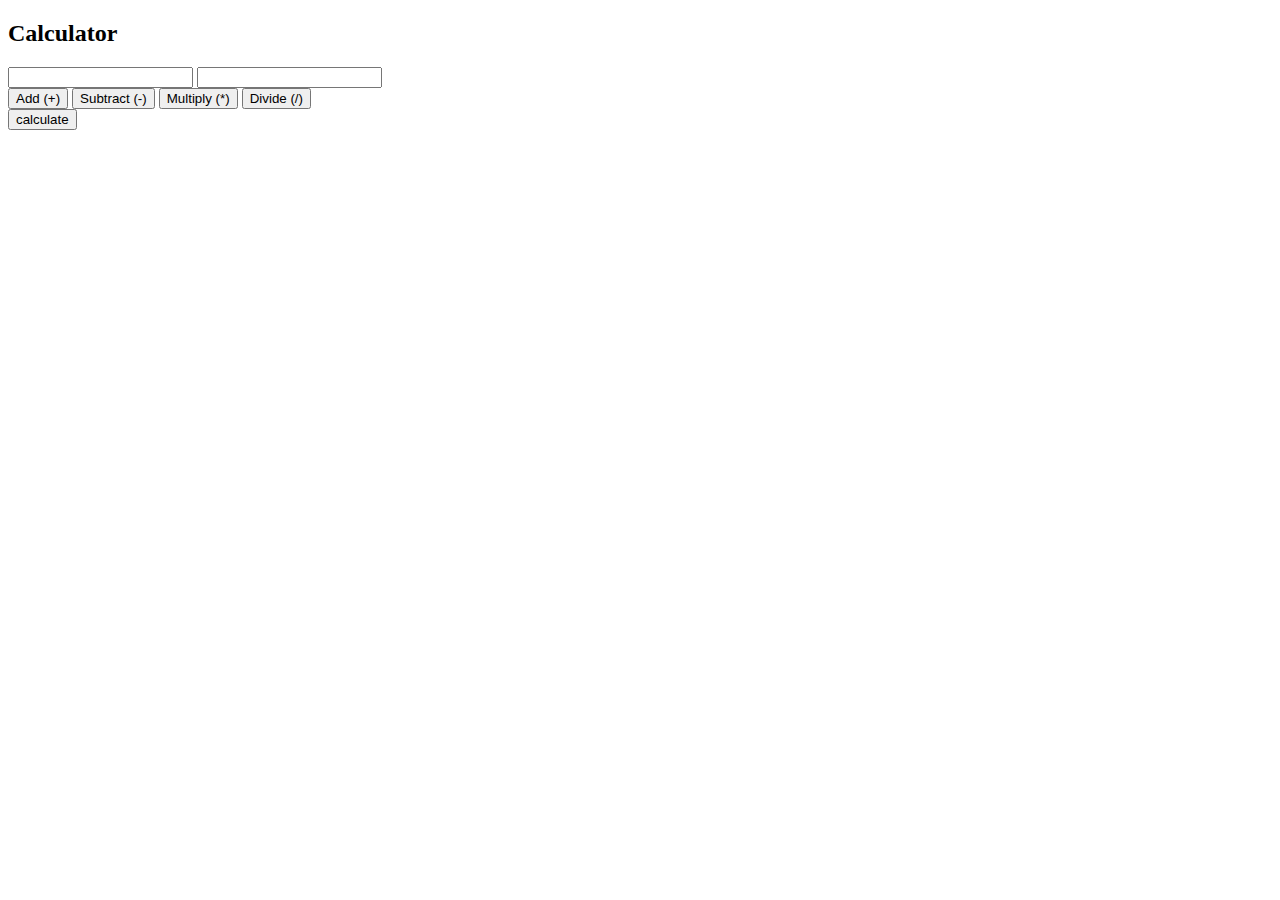
<file: Calculator/index.html>
<!DOCTYPE html>
<html lang="en">
<head>
    <meta charset="UTF-8">
    <meta name="viewport" content="width=device-width, initial-scale=1.0">
    <title>Document</title>
    <script src="script.js"></script>
</head>
<body>
    <div class="container">

        <h2 id="heading">Calculator</h2>

        
            <input type="number" id="num1">
        
        
       
            <input type="number" id="num2">
        
        <div class="operators">
            <button onclick="assignOP('add')">Add (+)</button>
            <button onclick="assignOP('subtract')">Subtract (-)</button>
            <button onclick="assignOP('multiply')">Multiply (*)</button>
            <button onclick="assignOP('divide')">Divide (/)</button>
        </div>
        <button id="calculate" onclick="calculate(operator)">calculate</button>
        <!-- <button></button> -->
        <h3 id="result"></h3>

    
    </div>
</body>
</html>
</file>
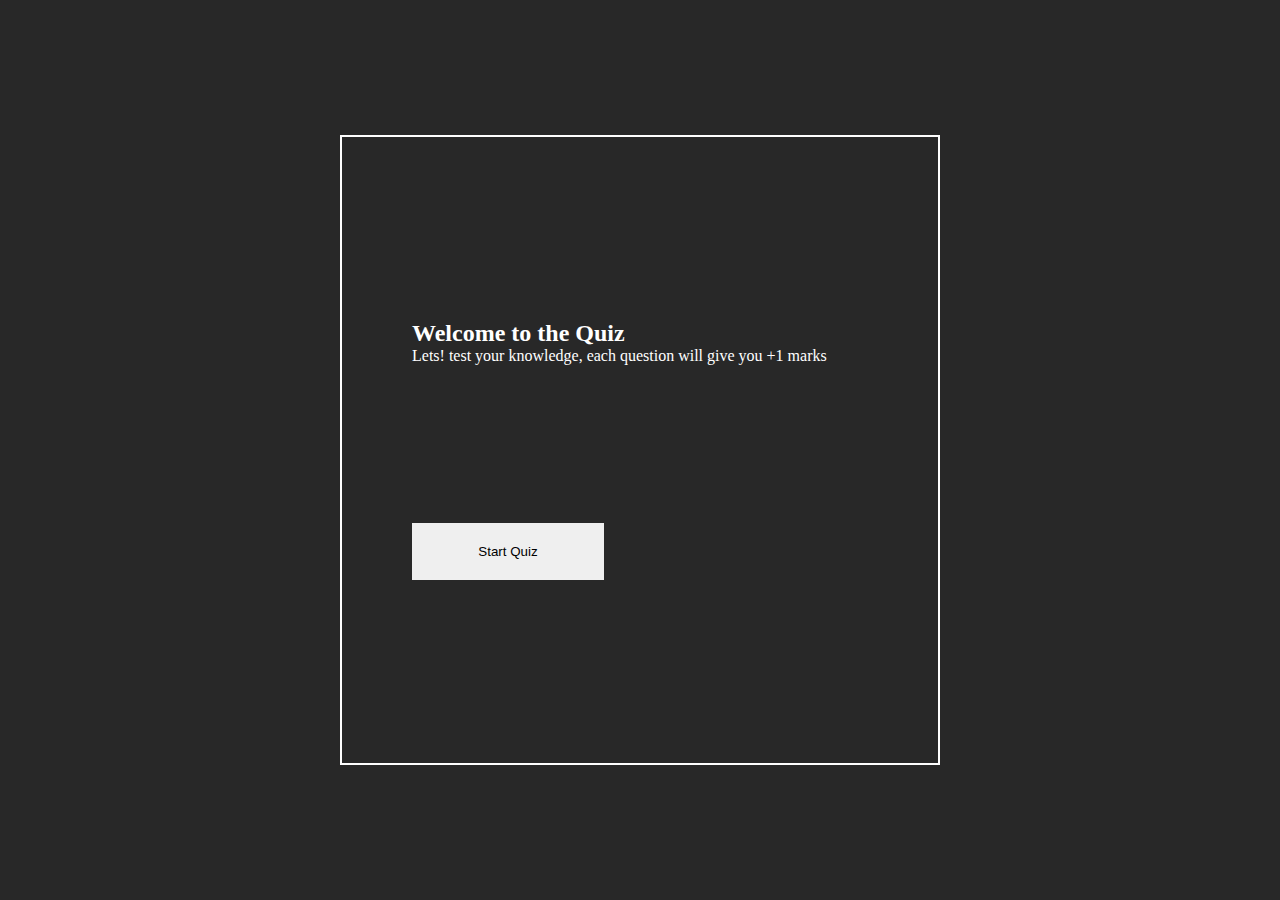
<file: quiz game/index.html>
<!DOCTYPE html>
<html lang="en">

<head>
    <meta charset="UTF-8">
    <meta name="viewport" content="width=device-width, initial-scale=1.0">
    <title>QuiZy</title>
    <link rel="stylesheet" href="style.css">
</head>

<body>
    <div class="startBox">
        <div>
            <h2 class="welcome">Welcome to the Quiz</h2>
            <p class="intro">Lets! test your knowledge, each question will give you +1 marks</p>
        </div>
        <button id="start">Start Quiz</button>
    </div>
    <div class="container">
        <h2 id="QText"></h2>
        <ul id="allOptions"> </ul>
        <button id="next" onclick="submitAnswer()">Next</button>
        <div id="result"></div>
        <!-- <button id="restart" onclick="loadQuiz()">Restart Quiz</button> -->
    </div>
    <script src="script.js"></script>
</body>

</html>
</file>
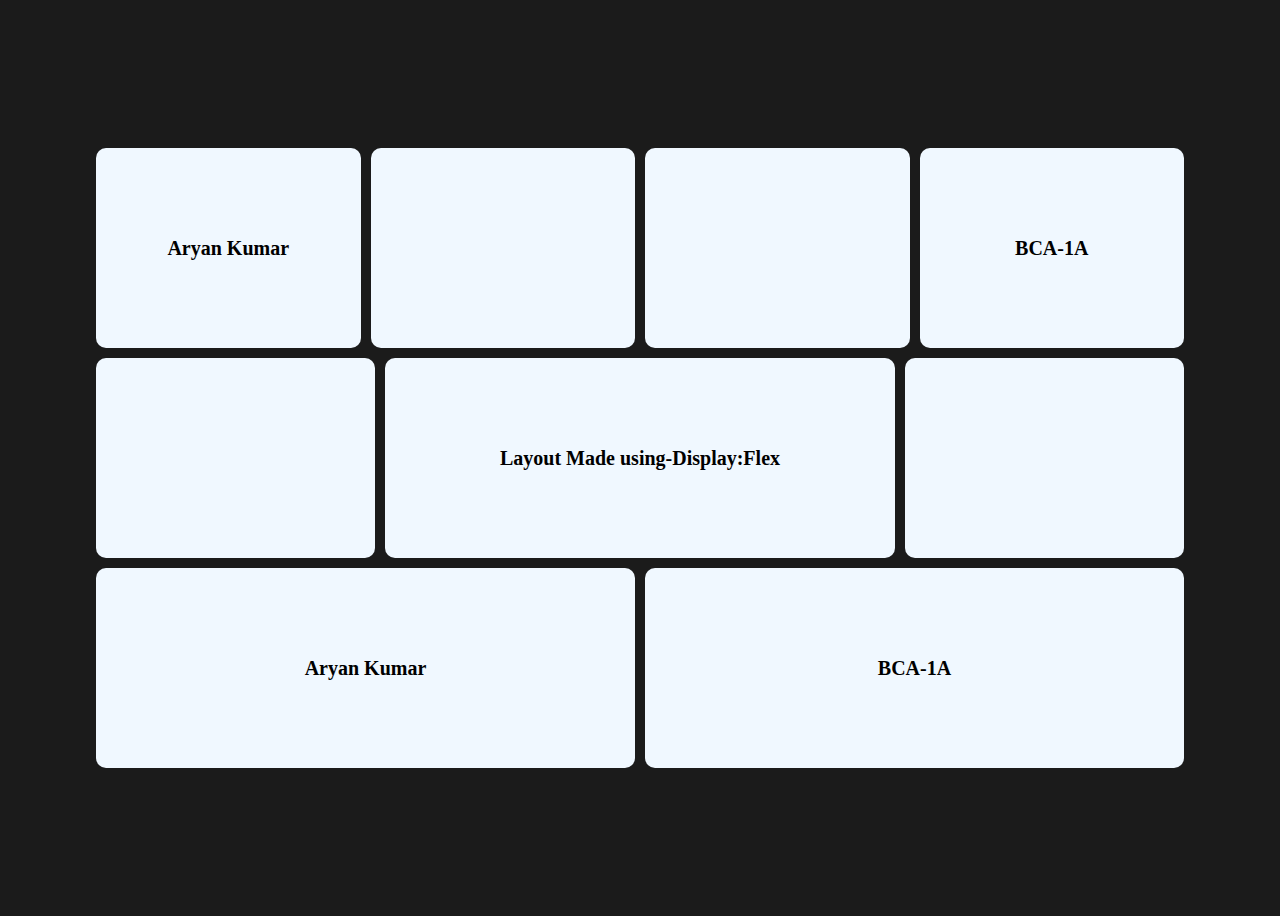
<file: aryan_flex.html>
<!DOCTYPE html>
<html lang="en">

<head>
    <meta charset="UTF-8">
    <meta name="viewport" content="width=device-width, initial-scale=1.0">
    <title>Flex Layout</title>
    <style>
        body {
            display: flex;
            justify-content: center;
            align-items: center;
            height: 100vh;
            background-color: rgb(27, 27, 27);
        }

        .container {
            height: 640px;
            width: 85vw;
            display: flex;
            gap: 10px;
            align-content: center;
            flex-wrap: wrap;

        }

        .box {
            /* width: 200px; */
            height: 200px;
            background-color: aliceblue;
            border-radius: 10px;
            display: inline-flex;
            align-items: center;
            font-size: 20px;
            font-weight: bold;
            justify-content: center;
            transition: all .4s ease;
        }
        .box:hover{
            background-color: rgb(169, 68, 216);
        }

        .box-1,
        .box-2,
        .box-3,
        .box-4,
        .box-5,
        .box-7 {
            flex: 1 1 20vw;
        }

        .box-6,
        .box-8,
        .box-9 {
            /* flex: 1 1 400px; */
            flex: 1 1 38vw;
        }
    </style>
</head>

<body>
    <div class="container">
        <div class="box box-1">Aryan Kumar</div>
        <div class="box box-2"></div>
        <div class="box box-3"></div>
        <div class="box box-4">BCA-1A</div>
        <div class="box box-5"></div>
        <div class="box box-6">Layout Made using-Display:Flex</div>
        <div class="box box-7"></div>
        <div class="box box-8">Aryan Kumar</div>
        <div class="box box-9">BCA-1A</div>
    </div>
</body>

</html>
</file>
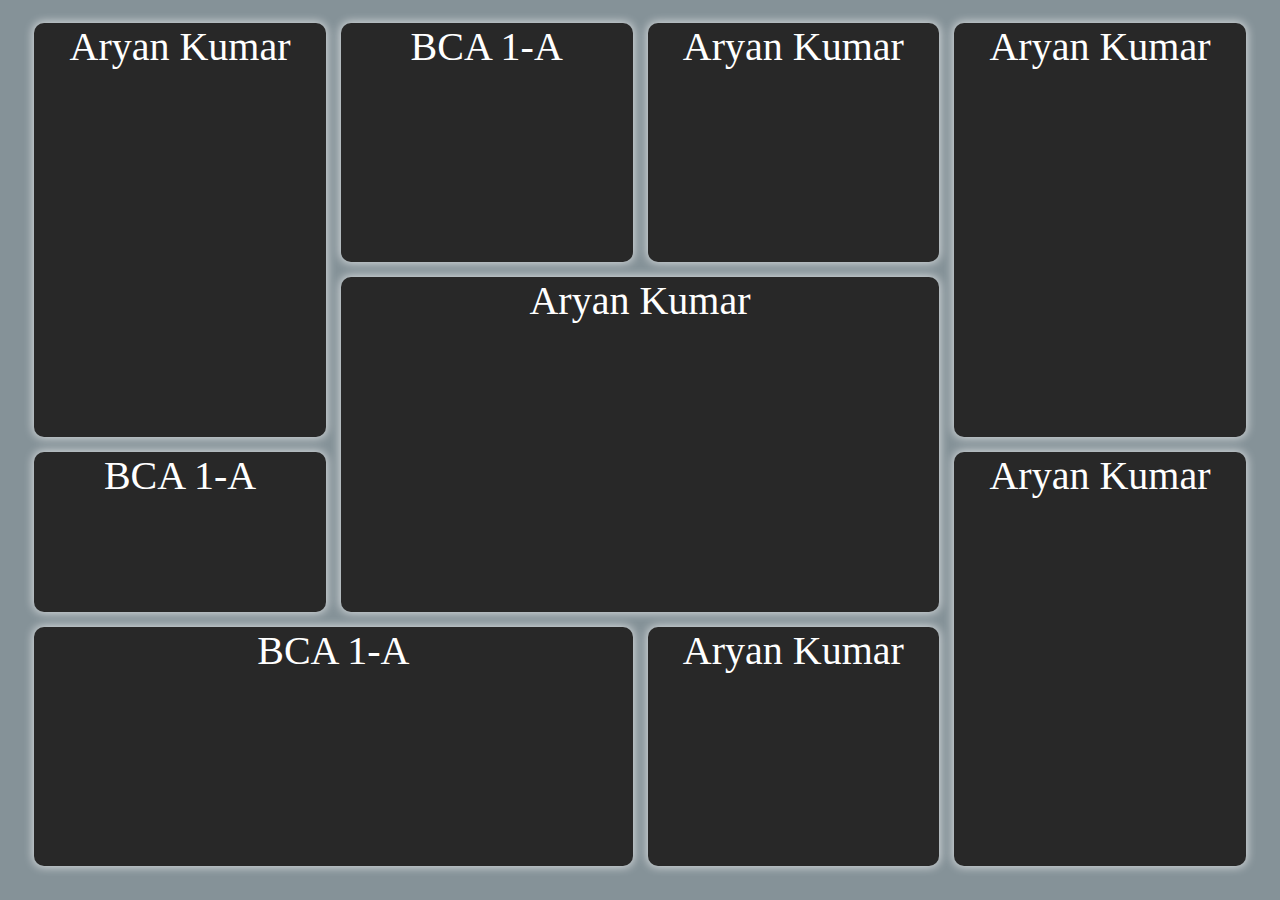
<file: Assignmnt.grid.html>
<!DOCTYPE html>
<html lang="en">
<head>
    <meta charset="UTF-8">
    <meta name="viewport" content="width=device-width, initial-scale=1.0">
    <title>Grid Assignment</title>
    <style>

    /* Aryan kumar BCA 1-A */
    
        *{
            box-sizing: border-box;
        }

        body{
            display: flex;
            justify-content: center;
            align-items: center;
            background-color: rgb(133 146 152);

        }
        .container{
            background-color: rgb(133 146 152);
            width: 97vw;
            height: 97vh;
            display: grid;
            row-gap: 15px;
            column-gap: 15px;
            grid-template-columns: repeat(4, 1fr);
            grid-template-rows: 1.2fr 0.8fr 0.8fr 1.2fr;
            padding: 15px;
            
        }
        .item{
            background-color: rgb(40 40 40);
            border-radius: 10px;
            text-align: center;
            font-size: 40px;
            color: white;
            box-shadow: 0px 0px 10px 1px rgba(255, 255, 255, 0.685);

        }
        #item1{
            grid-row: 1 / 3;
            grid-column: 1 / 2;
        }
        #item4{
            grid-row: 1 / 3;
            grid-column: 4 / 5;
        }
        #item5{
            grid-column: 1 / 2;
            grid-row: 3 / 4;
        }
        #item6{
            grid-row: 2 / 4;
            grid-column: 2 / 4;

        }
        #item7{
            grid-row: 3 / 5;
        }
        #item8{
            grid-column: 1 / 3;
        }
    </style>
</head>
<body>
    <div class="container">
        <div class="item" id="item1">Aryan Kumar</div>
        <div class="item" id="item2">BCA 1-A</div>
        <div class="item" id="item3">Aryan Kumar</div>
        <div class="item" id="item4">Aryan Kumar</div>
        <div class="item" id="item5">BCA 1-A</div>
        <div class="item" id="item6">Aryan Kumar</div>
        <div class="item" id="item7">Aryan Kumar</div>
        <div class="item" id="item8">BCA 1-A</div>
        <div class="item" id="item9">Aryan Kumar</div>
    </div>
</body>
</html>
</file>
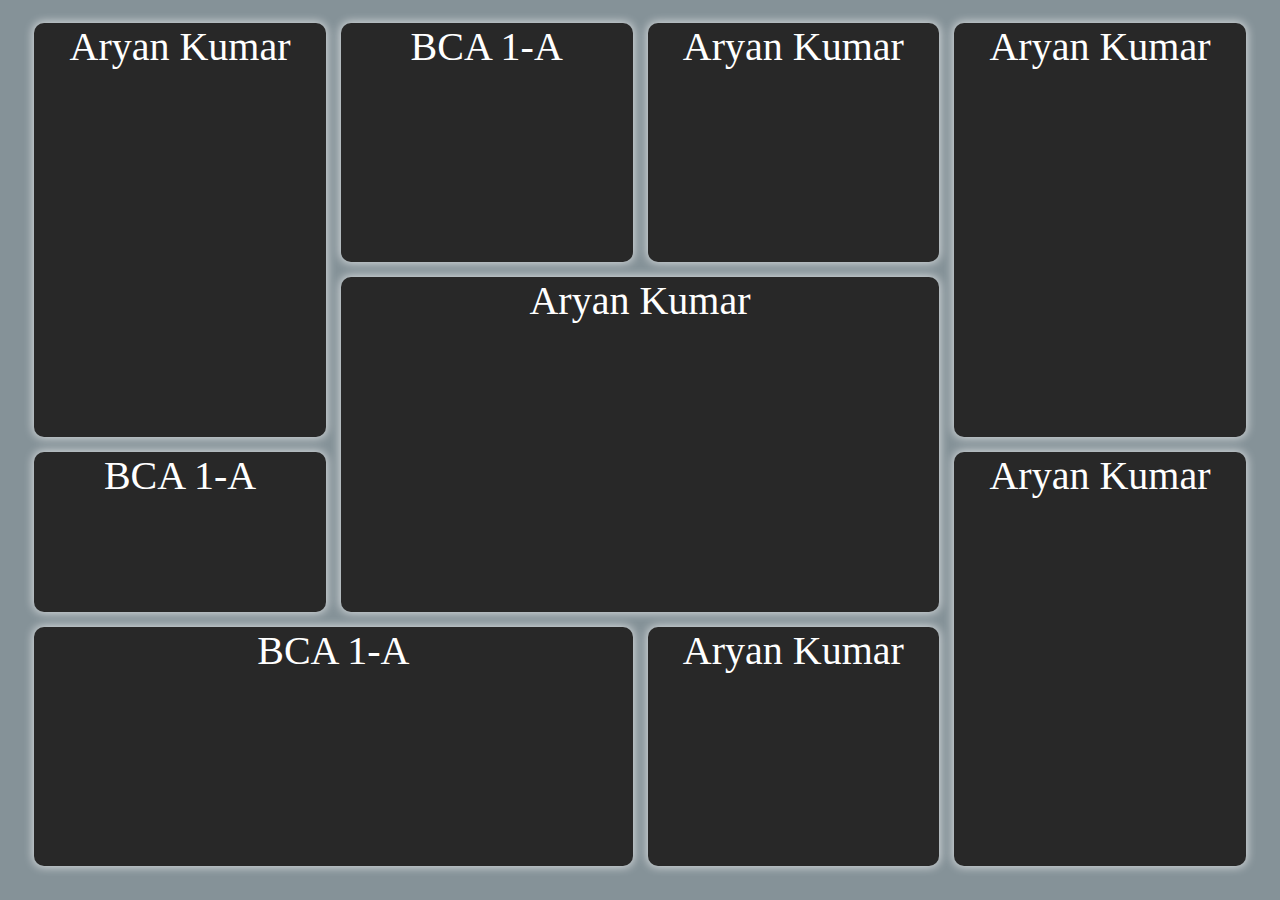
<file: grid.html>
<!DOCTYPE html>
<html lang="en">
<head>
    <meta charset="UTF-8">
    <meta name="viewport" content="width=device-width, initial-scale=1.0">
    <title>Grid Assignment</title>
    <style>

    /* Aryan kumar BCA 1-A */
    
        *{
            box-sizing: border-box;
        }

        body{
            display: flex;
            justify-content: center;
            align-items: center;
            background-color: rgb(133 146 152);

        }
        .container{
            background-color: rgb(133 146 152);
            width: 97vw;
            height: 97vh;
            display: grid;
            row-gap: 15px;
            column-gap: 15px;
            grid-template-columns: repeat(4, 1fr);
            grid-template-rows: 1.2fr 0.8fr 0.8fr 1.2fr;
            padding: 15px;
            
        }
        .item{
            background-color: rgb(40 40 40);
            border-radius: 10px;
            text-align: center;
            font-size: 40px;
            color: white;
            box-shadow: 0px 0px 10px 1px rgba(255, 255, 255, 0.685);

        }
        #item1{
            grid-row: 1 / 3;
            grid-column: 1 / 2;
        }
        #item4{
            grid-row: 1 / 3;
            grid-column: 4 / 5;
        }
        #item5{
            grid-column: 1 / 2;
            grid-row: 3 / 4;
        }
        #item6{
            grid-row: 2 / 4;
            grid-column: 2 / 4;

        }
        #item7{
            grid-row: 3 / 5;
        }
        #item8{
            grid-column: 1 / 3;
        }
    </style>
</head>
<body>
    <div class="container">
        <div class="item" id="item1">Aryan Kumar</div>
        <div class="item" id="item2">BCA 1-A</div>
        <div class="item" id="item3">Aryan Kumar</div>
        <div class="item" id="item4">Aryan Kumar</div>
        <div class="item" id="item5">BCA 1-A</div>
        <div class="item" id="item6">Aryan Kumar</div>
        <div class="item" id="item7">Aryan Kumar</div>
        <div class="item" id="item8">BCA 1-A</div>
        <div class="item" id="item9">Aryan Kumar</div>
    </div>
</body>
</html>
</file>
<file: quiz game/style.css>
* {
    box-sizing: border-box;
    margin: 0;
    padding: 0;
}

body {
    background: rgb(40, 40, 40);
    display: flex;
    justify-content: center;
    align-items: center;
    height: 100vh;
}

.container {
    color: white;
    border: 2px solid white;
    width: 600px;
    height: 70vh;
    display: none;
    /* text-align: center; */
}

.QText {
    text-align: center;
}

.startBox{
    display: flex;
    color: white;
    border: 2px solid white;
    width: 600px;
    height: 70vh;
    flex-direction: column;
    padding: 50px 70px;
    gap: 24px;
    justify-content: space-evenly;
}
#start{
    border: none;
    padding: 21px 25px;
    width: 12rem;
    cursor: pointer;
}

#allOptions li{
    list-style: none;
}
</file>
